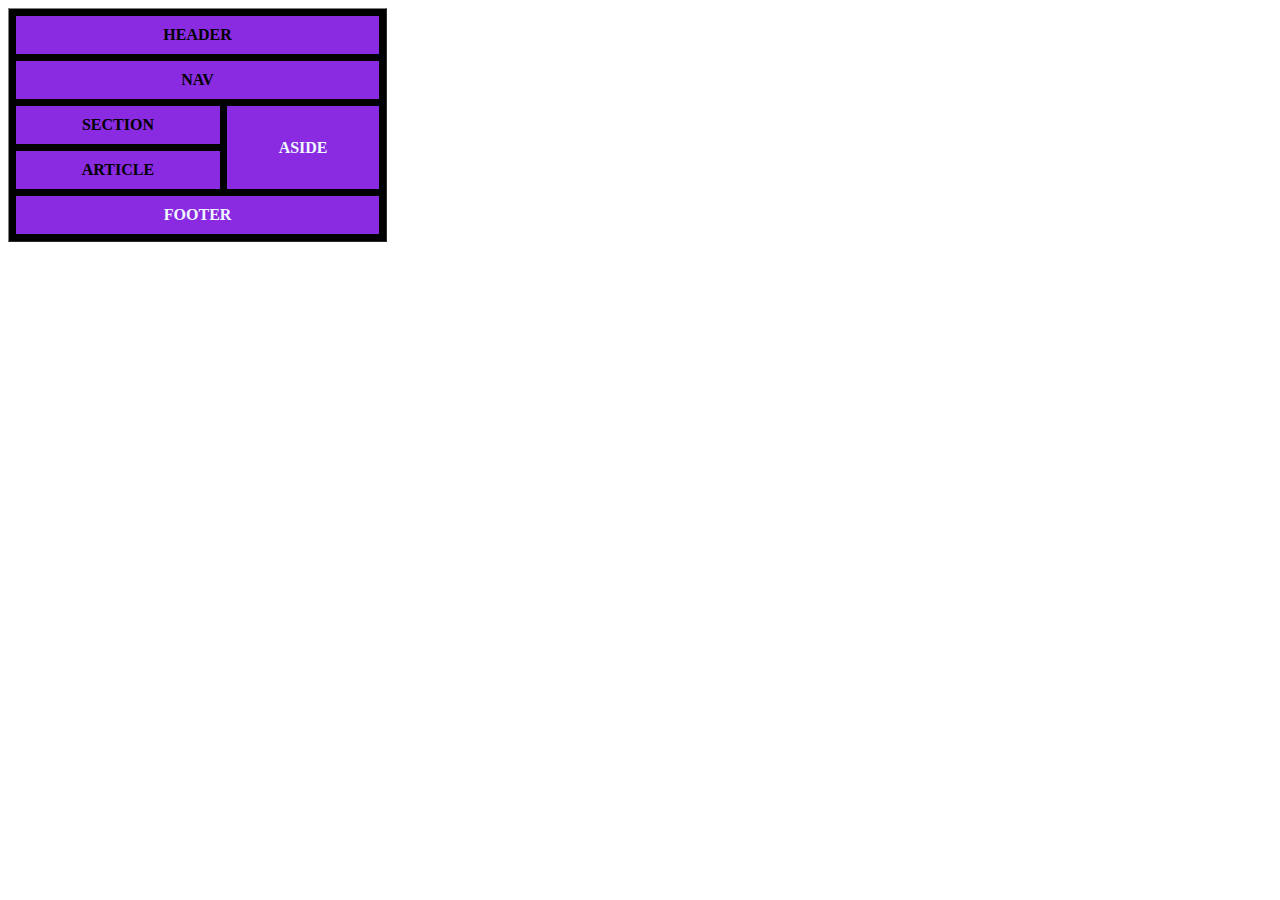
<file: 10aug.html>
<!DOCTYPE html>
<html lang="en">

<head>
    <meta charset="UTF-8">
    <meta name="viewport" content="width=device-width, initial-scale=1.0">
    <title>Document</title>
    <link rel="stylesheet" href="style.css">
</head>

<body>
    <style type="text/css"></style>

    <table border="1px" width="30%" cellpadding="10px" cellspacing="7px">
        <!-- <th>LILO</th> -->
        <tr>
            <td colspan="5" class="t1"><b>HEADER</b></td>
        </tr>
        <tr>
            <td colspan="5" class="t2"><b>NAV</b></td>
        </tr>
        <tr>
            <td colspan="3" class="t3"><b>SECTION</b></td>
            <td colspan="2" rowspan="2" class="t4" style="color: aliceblue;"><b>ASIDE</b></td>
        </tr>
        <tr>
            <td colspan="3" class="t5"><b>ARTICLE</b></td>
        </tr>
        <tr>
            <td colspan="5" class="t6" style="color: aliceblue;"><b>FOOTER</b></td>
        </tr>


    </table>
</body>

</html>
</file>
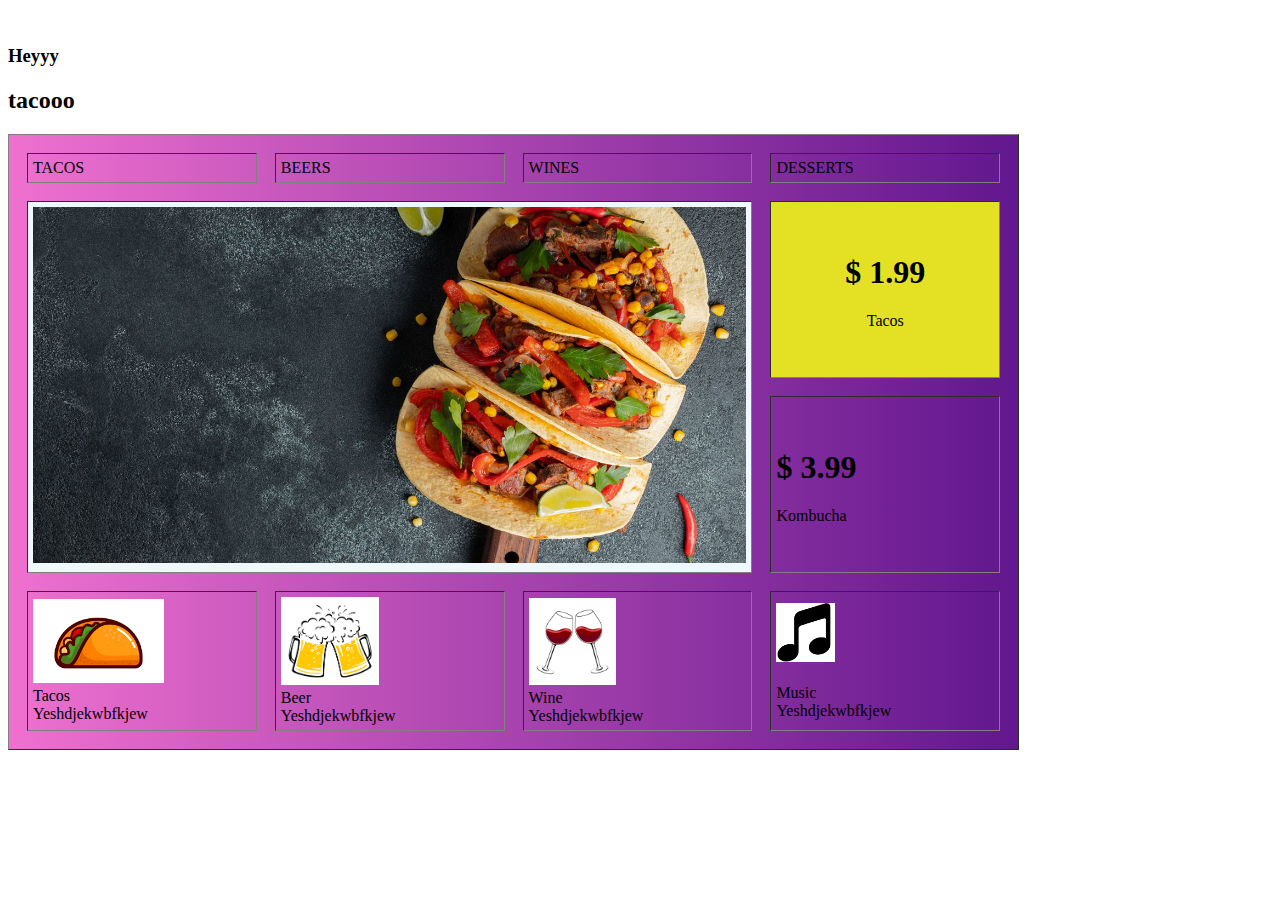
<file: 11aug.html>
<!DOCTYPE html>
<html lang="en">
<head>
    <meta charset="UTF-8">
    <meta name="viewport" content="width=device-width, initial-scale=1.0">
    <title>Document</title>
    <link rel="stylesheet" href="11a.css">
</head>
<body>
    <table cellspacing="18" cellpadding="5" width="80%" border="1px" style="background-image: linear-gradient(to right, rgb(239, 112, 207) , rgb(97, 23, 142));">
        <tr class="t1" width="100%">
            <td style="width: 200px;">TACOS</td>
            <td style="width: 200px;">BEERS</td>
            <td style="width: 200px;">WINES</td>
            <td style="width: 200px;">DESSERTS</td>
        </tr>
        <br>
        <tr class="t2">
            <div class="gg">
            <td colspan="3" rowspan="2" style="background-color:aliceblue;"><img src="Taco.jpg" width="100%" height="60%"></td>
            <h3 class="first">Heyyy</h3>
            <h2 class="ta">tacooo</h2>
            
        </div>
            <td style="background-color:rgb(228, 225, 37); text-align: center; width: 100px;"><b><h1>$ 1.99</h1></b>
                 <p>Tacos</p>
            </td>
        </tr>
        <tr class="t3">
            <td style="width: 100px;"><b><h1>$ 3.99</h1></b>
                <p>Kombucha</p></td>
        </tr>
        <tr class="t4">
            <td style="width: 200px;"><img src="staco.png" alt="" width="60%">
                <br>Tacos<br>Yeshdjekwbfkjew</td>
            <td style="width: 200px;"><img src="beer.png" alt="" width="45%"><br>Beer<br>Yeshdjekwbfkjew</td>
            <td style="width: 200px;"><img src="wine.png" alt="" width="40%"><br>Wine<br>Yeshdjekwbfkjew</td>
            <td style="width: 200px;" ><img src="music.png" alt="" width="27%"><br><br>Music<br>Yeshdjekwbfkjew</td>
        </tr>
    </table>

</body>
</html>
</file>
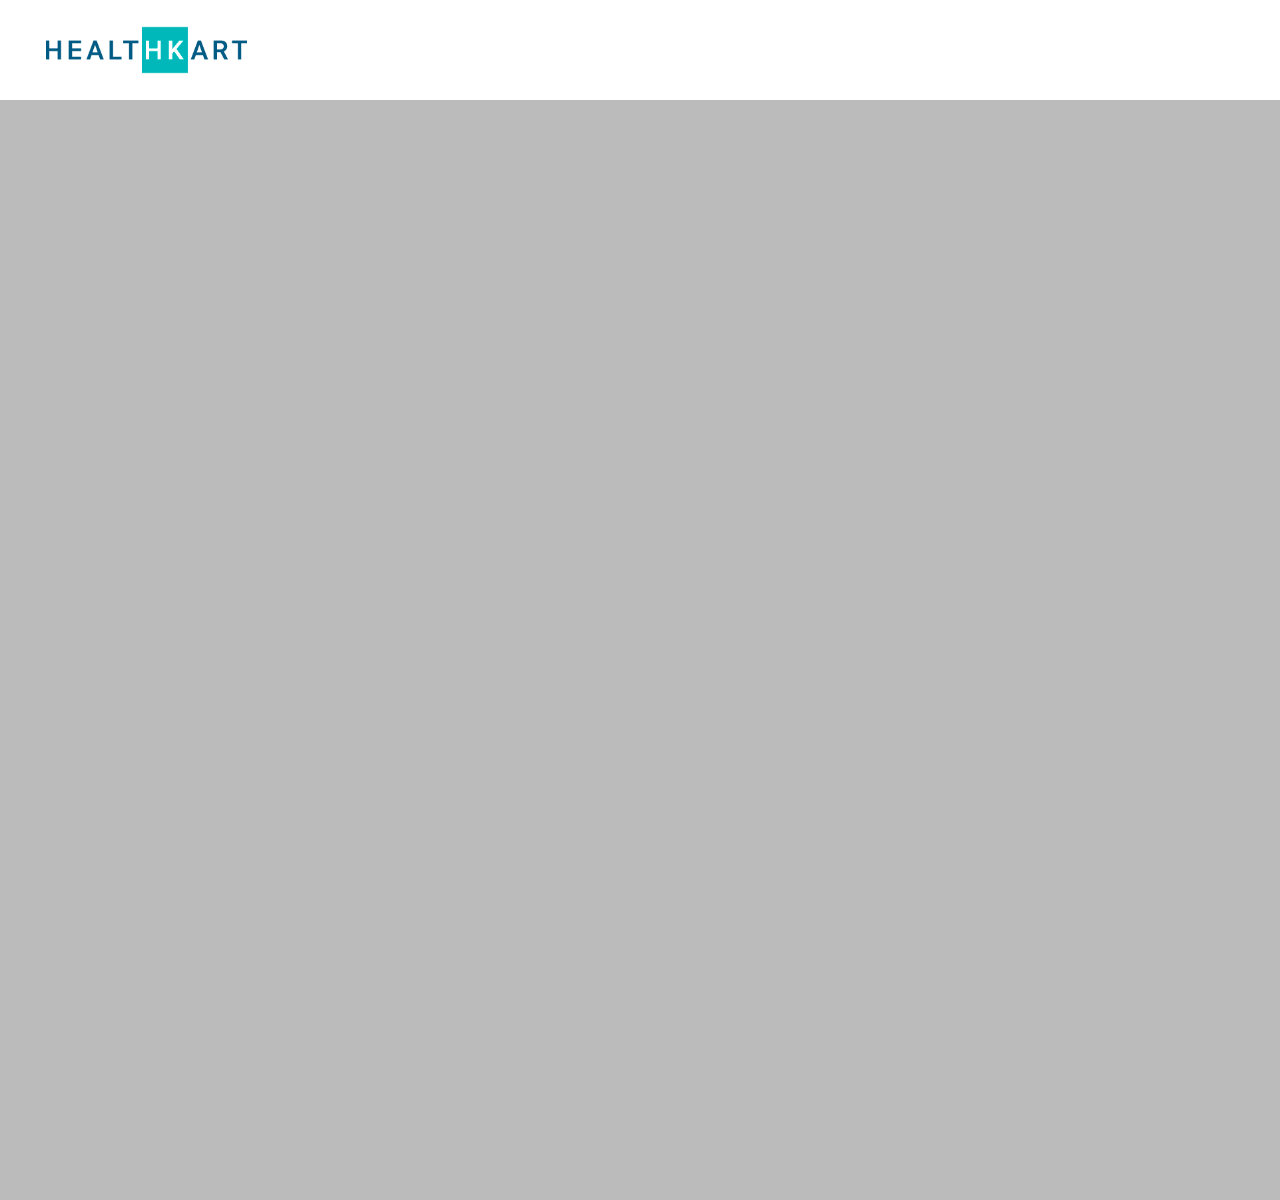
<file: healthkart.html>
<!DOCTYPE html>
<html lang="en">
<head>
    <meta charset="UTF-8">
    <meta name="viewport" content="width=device-width, initial-scale=1.0">
    <title>HealthKart</title>
</head>
<style>
    body{
        margin: 0;       /*for no side space in pages */
    }
    .main{
        background-color: rgb(188, 187, 187);
        height: 1200px;
        width: 100%;
    }
    .head{
        background-color: rgb(255, 255, 255);
        height:100px;
        width: 100%;
        position: relative;
    }
    .logo{
        position: relative;
        float: left;
        left: 40px;
    }
    .search{
        float: left;
    }
    
</style>
<body>
    <div class="main">
        <div class="head">
            <div class="logo">
                <img src="[data-uri]" 
                alt="" height="100px">
            </div>
            <div class="search">
                <div class="box">

                </div>
            </div>
            <div class="option"></div>
        </div>
    </div>
</body>
</html>
</file>
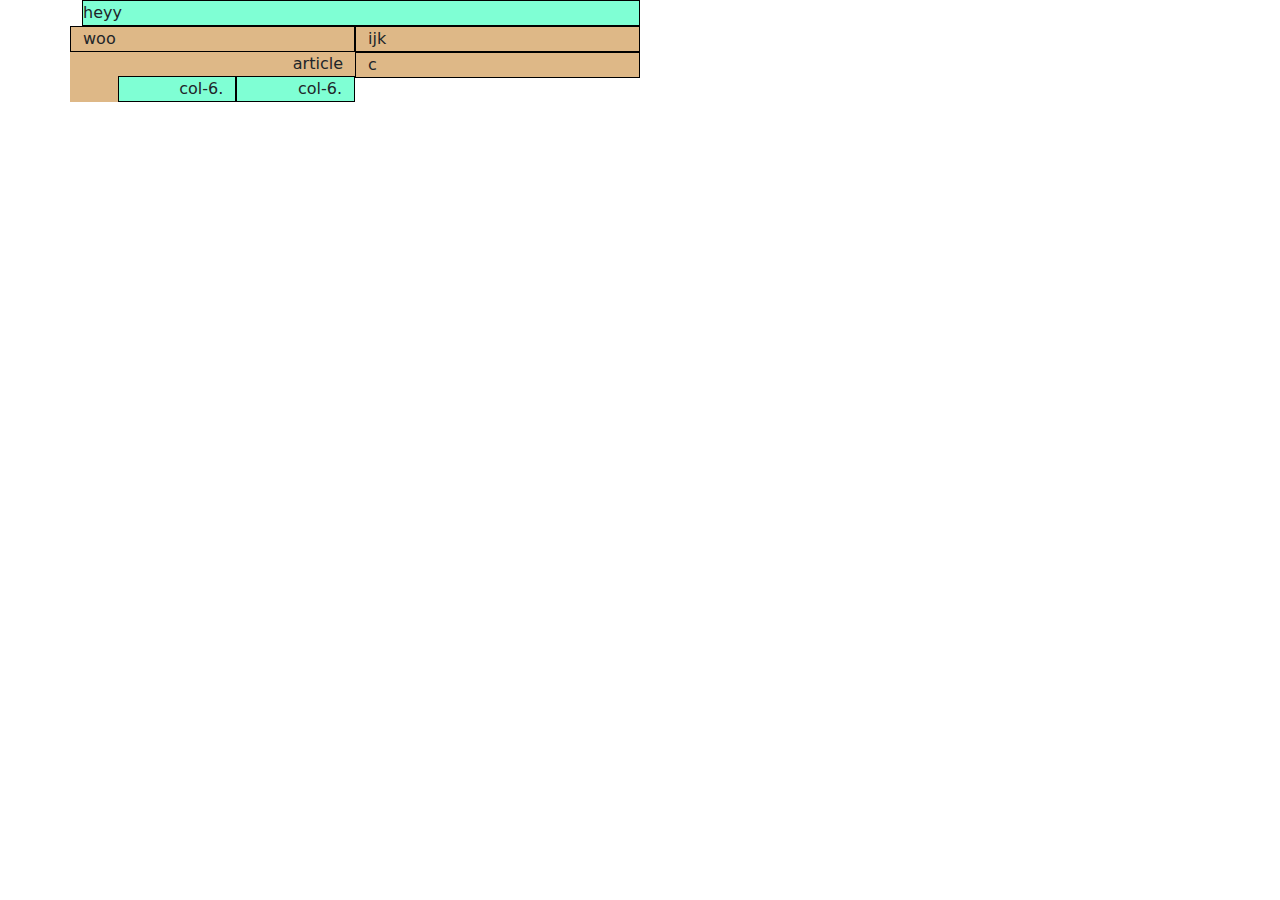
<file: jk.html>
<!DOCTYPE html>
<html lang="en">
<head>
    <meta charset="UTF-8">
    <meta name="viewport" content="width=device-width, initial-scale=1.0">
    <title>Document</title>
    <link href="https://cdn.jsdelivr.net/npm/bootstrap@5.3.2/dist/css/bootstrap.min.css" rel="stylesheet">
</head>
<style>
    .body{
        width: 100%;
        height: 1000px;
    }
    .row{
        display: flex;
        flex-direction: row;
    }
    .col-6{
        width: 50%;
        height: 100%;
        background-color: aquamarine;
        border: 1px solid black;
    }
    .col-3{
        width: 25%;
        height: 100%;
        background-color: burlywood;
        border: 1px solid black;
    }
    .col-5{
        background-color: aquamarine;
        border: 1px solid black;
        align-items: center;
    }
</style>
<body>
    <div class="container">
        <div class="col-6">
            heyy
        </div>
        <div class="row">
            <div class="col-3">
                woo
            </div>
            <div class="col-3">
                ijk
            </div>
        </div>
        <div class="row">
            <div class="col-3" style="border: none;direction: rtl;text-decoration: blink;">article
              <div class="row">
                <div class="col-5">.col-6</div>
                <div class="col-5">.col-6</div>
              </div>
            </div>
            <div class="col-3">c</div>
          </div>
    </div>
    
</body>
</html>
</file>
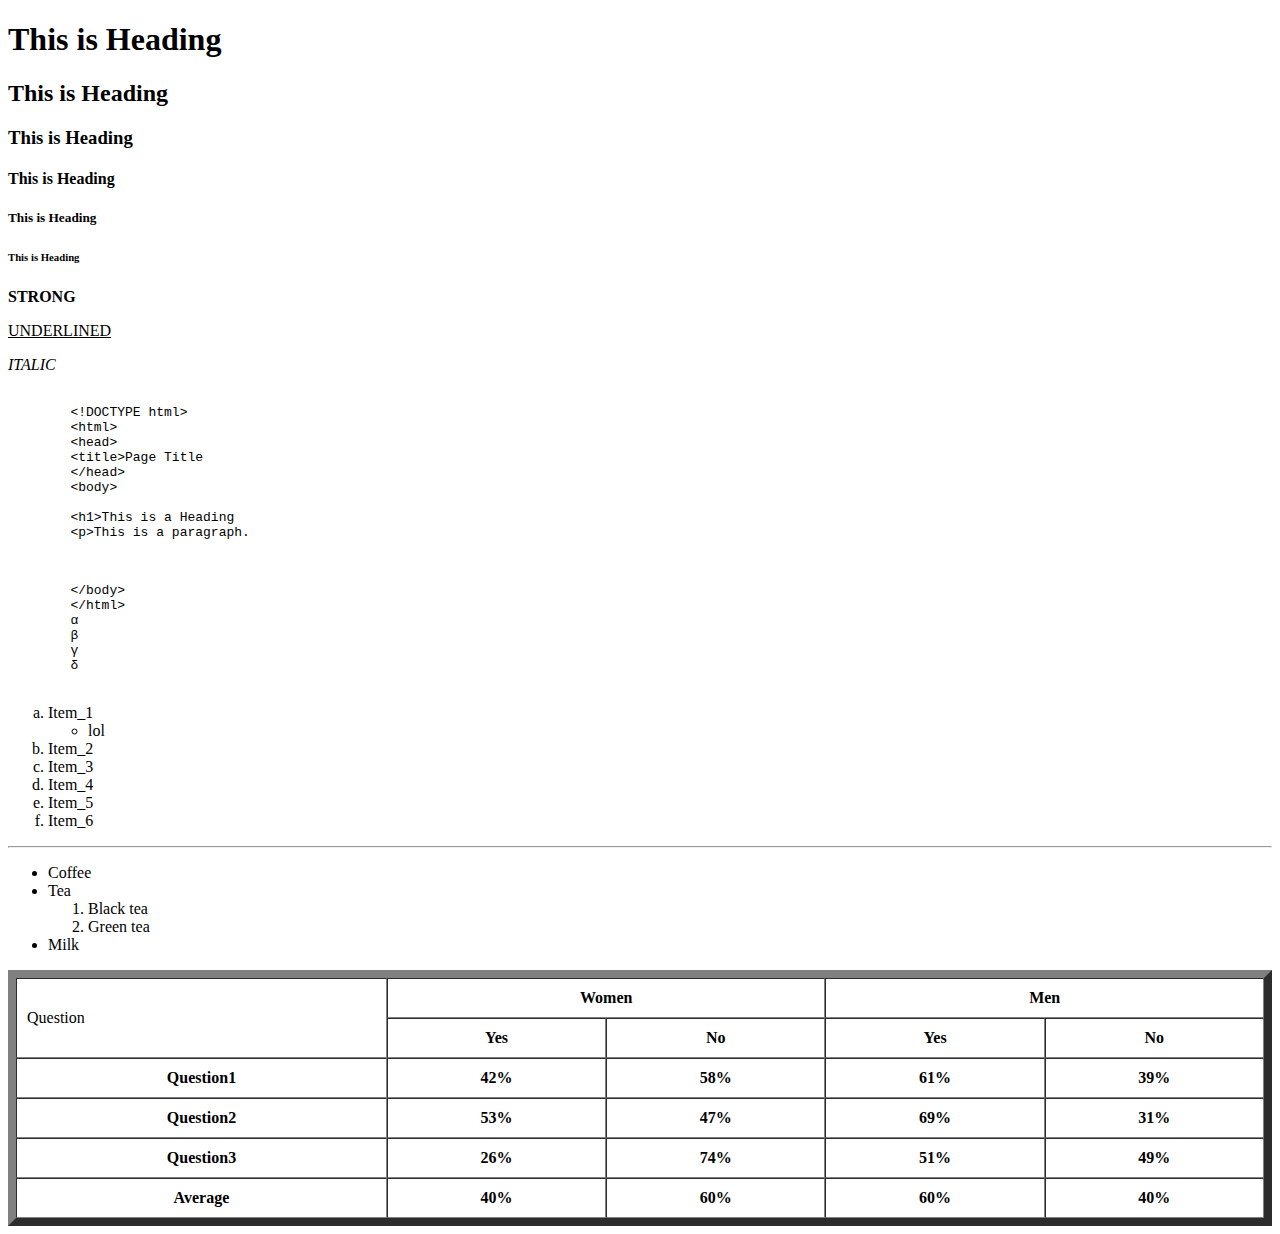
<file: rio.html>
<!DOCTYPE html>
<html lang="en">
<head>
    <meta charset="UTF-8">
    <meta name="viewport" content="width=device-width, initial-scale=1.0">
    <title>Document</title>
</head>
<body>
    
    <h1>This is Heading</h1>
    <h2>This is Heading</h2>
    <h3>This is Heading</h3>
    <h4>This is Heading</h4>
    <h5>This is Heading</h5>
    <h6>This is Heading</h6>

    <p><strong>STRONG</strong></p>
    <p><ins>UNDERLINED</ins></p>
    <p><em>ITALIC</em></p>
<pre>
    <code>
        &lt;!DOCTYPE html>
        &lt;html>
        &lt;head>
        &lt;title>Page Title</title>
        &lt;/head>
        &lt;body>
        
        &lt;h1>This is a Heading</h1>
        &lt;p>This is a paragraph.</p>
        
        &lt;/body>
        &lt;/html>
        &alpha;
        &beta;
        &gamma;
        &delta;
    </code>
</pre>
<ol type="a">
    <li>Item_1
        <ul>
            <li>lol</li>
        </ul>
    </li>
    <li>Item_2</li>
    <li>Item_3</li>
    <li>Item_4</li>
    <li>Item_5</li>
    <li>Item_6</li>
</ol>
<HR>

<ul>
    <li>Coffee</li>
    <li>Tea
    <ol>
    <li>Black tea</li>
    <li>Green tea</li>
    </ol>
    </li>
    <li>Milk</li>
  </ul>
  

</pre>

    <table border="8", cellpadding="10", cellspacing="0", width="100%">
            <tr>
            <b>
                <td rowspan="2">Question</td>
                <th colspan="2">Women</th>
                <th colspan="2">Men</th>
            </tr>
            <tr>
                <th>Yes</th>
                <th>No</th>
                <th>Yes</th>
                <th>No</th>
            </tr> 
            <tr>
                <th>Question1</th>
                <th>42%</th>
                <th>58%</th>
                <th>61%</th>
                <th>39%</th>
            </tr>
            <tr>
                <th>Question2</th>
                <th>53%</th>
                <th>47%</th>
                <th>69%</th>
                <th>31%</th>
            </tr>
            <tr>
                <th>Question3</th>
                <th>26%</th>
                <th>74%</th>
                <th>51%</th>
                <th>49%</th>
            </tr>
            <tr>
                <th>Average</th>
                <th>40%</th>
                <th>60%</th>
                <th>60%</th>
                <th>40%</th>
            </tr>
            </b>
    </table>


    
</body>
</html>
</file>
<file: style.css>
table{
    background-color: black;
}
td {
    border: none;
    background-color: blueviolet;
    text-align: center;
}

/* 
.t1 {
    text-align: center;
    background-color: blue;
    color: black;
    border-color: aliceblue;
    border-width: 2px;
    border-style: initial;
}

.t2 {
    text-align: center;
    background-color: lightgreen;
    color: black;
    border-width: 2px;
}

.t3 {
    text-align: center;
    background-color: peachpuff;
    color: black;
    border-width: 2px;
}

.t4 {
    text-align: center;
    background-color: rgb(183, 10, 10);
    color: black;
    border-width: 2px;
    color: aliceblue;
}

.t5 {
    text-align: center;
    background-color: rgb(70, 27, 162);
    color: black;
    border-width: 2px;
}

.t6 {
    text-align: center;
    background-color: purple;
    color: black;
    border-width: 2px;
    color: aliceblue;
}
 */
</file>
<file: 11a.css>
/* .t1{
    background-color:rgb(228, 225, 37);
    text-align: center;
}

.t4{
    background-color: rgb(255, 255, 255);
    text-align: center;
}

.first{
    position: absolute;
    top: 250px;
    left: 50px;
    color: aliceblue;
}

.ta{
    position: absolute;
    writing-mode: vertical-lr;
    top: 250px;
    left:100px;
    color: cornsilk;
}
.t3{
    background-color:rgb(228, 225, 37);
    text-align: center;
}

.img{
    object-fit: cover;
}

.td{
    border-radius: 5%;
}

#item1{
    color: aliceblue;
    background-color: blueviolet;
}
#item2{
    color: aliceblue;
    background-color: rgb(67, 43, 226);
}
#item3{
    color: aliceblue;
    background-color: rgb(55, 118, 227);
}
#item4{
    color: aliceblue;
    background-color: rgb(55, 226, 43);
}
#item5{
    color: aliceblue;
    background-color: rgb(241, 228, 75);
}
#item6{
    color: aliceblue;
    background-color: rgb(225, 103, 43);
}
#item7{
    color: aliceblue;
    background-color: rgb(212, 17, 17);
}

.a{
    background-color: brown;
}

ul li::before {
    content: "\2022";
    color: rgb(8, 8, 8);
    font-weight: bold;
    display: inline-table; 
    width: 1em;
    margin-left: -1em;
  } */
</file>
